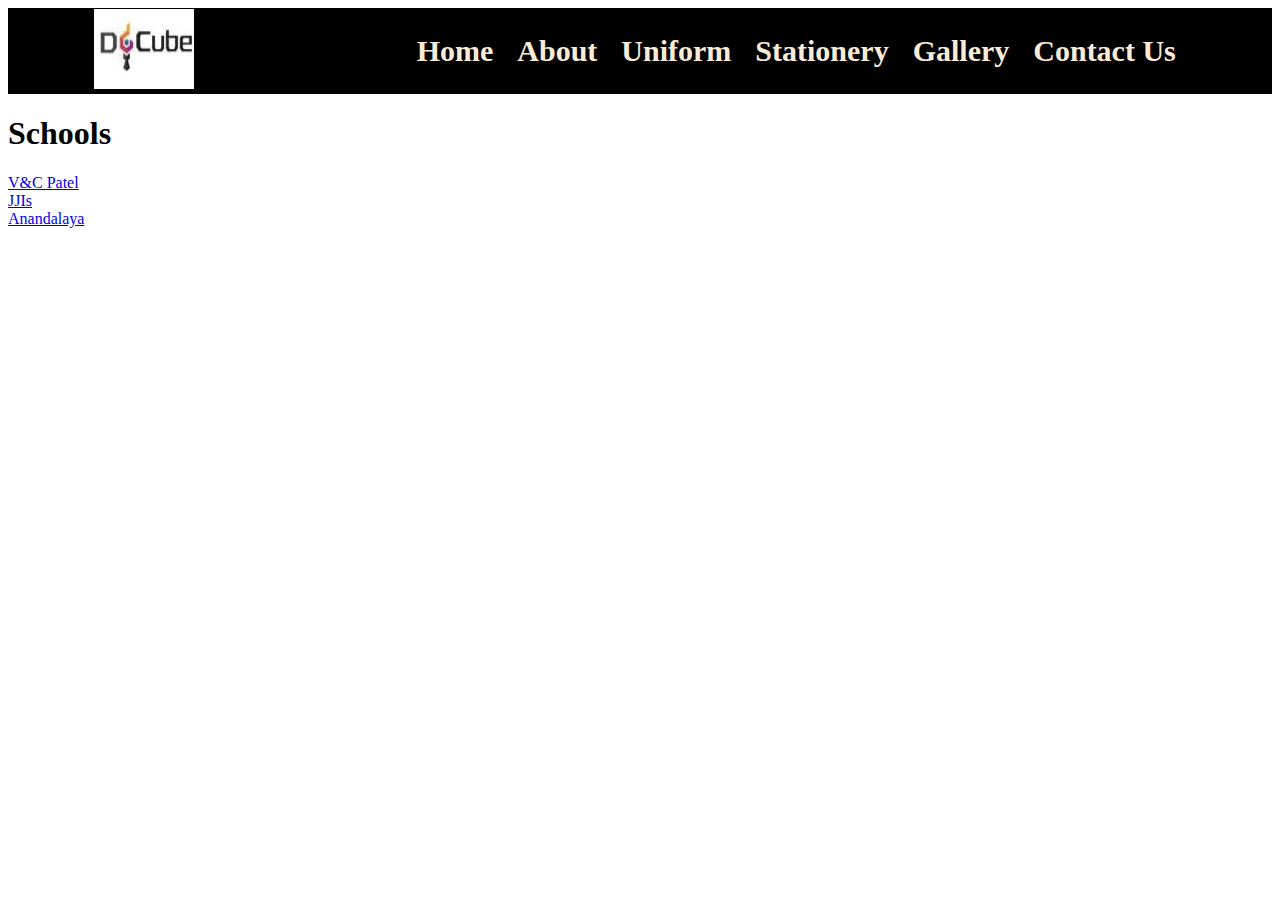
<file: WPD/D Cube/D Cube/index.html>
<!DOCTYPE html>
<html lang="en">
<head>
    <meta charset="UTF-8">
    <meta name="viewport" content="width=device-width, initial-scale=1.0">
    <title>Document</title>
    <link  href="./style.css" rel="stylesheet">
</head>
<body>
    <div class="header">
        <div class="header-logo">
            <img src="./images/WhatsApp Image 2025-04-05 at 09.32.25.jpeg">

        </div>
        <div class="navbar">
            <ul>
                <li><a href="">Home</a></li>
                <li><a href="">About</a></li>
                <li><a href="">Uniform</a></li>
                <li><a href="">Stationery</a></li>
                <li><a href="">Gallery</a></li>
                <li><a href="">Contact Us</a></li>

            </ul>
            </div>
        </div>
            <div class="Home"></div>
            <section class="home-1"></section>
            <div class="h1"></div>
            <h1>Schools</h1>
            <a href="VCP.html/">V&C Patel</a><br>
            <a href="JJIs.html/">JJIs</a><br>
            <a href="Anandalaya.html/">Anandalaya</a>

</body>
</html>
</file>
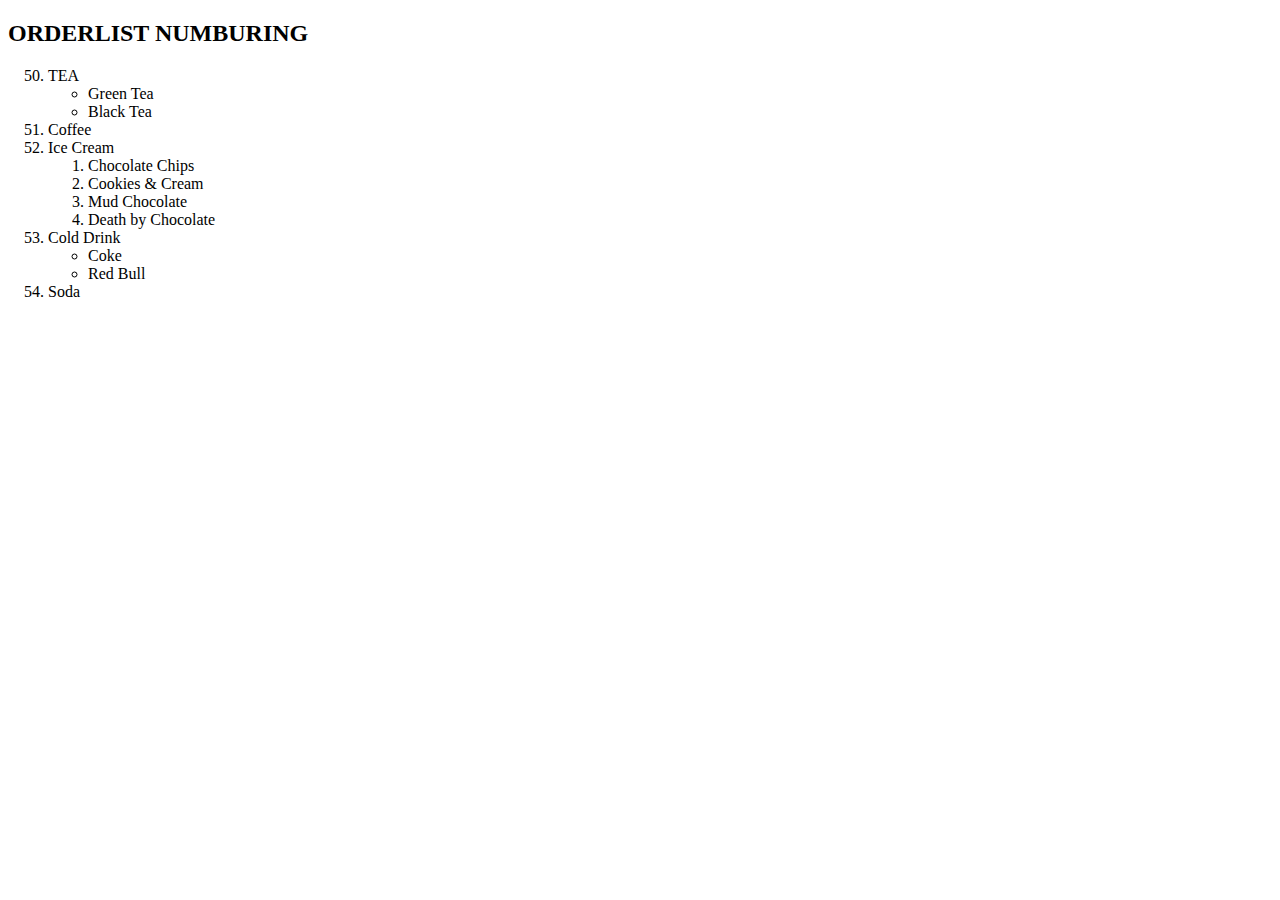
<file: WPD/Assigment2/assigment2.html>
<!DOCTYPE html>
<html lang="en">
<head>
    <meta charset="UTF-8">
    <meta name="viewport" content="width=device-width, initial-scale=1.0">
    <title>Document</title>
</head>
<style></style>


<body background="https://images.rawpixel.com/image_800/czNmcy1wcml2YXRlL3Jhd3BpeGVsX2ltYWdlcy93ZWJzaXRlX2NvbnRlbnQvbHIvdjU0NmJhdGNoMy1teW50LTM0LWJhZGdld2F0ZXJjb2xvcl8xLmpwZw.jpg">
    <h2>ORDERLIST NUMBURING </h2>
   <ol start ="50">
    <li>
        TEA

    </li>
    <ul>
        <li>
            Green Tea
            
        </li>
    </ul>
    <ul>
        <li>
            Black Tea
        </li>
    </ul>
    <li>
        Coffee

    </li>
    <li>
        Ice Cream
        <ol start="1">
            <li>Chocolate Chips</li>
            <li>Cookies & Cream</li>
            <li>Mud Chocolate</li>
            <li>Death by Chocolate</li>
        </ol>
        <li>
            Cold Drink 
            <ul>
                <li>Coke</li>
                <li>Red Bull</li>
                
    
                
            </ul>
            <li>
                Soda
            </li>
        </li>
    </li>
   </ol>
   
        

        
    
</body>
</html>
</file>
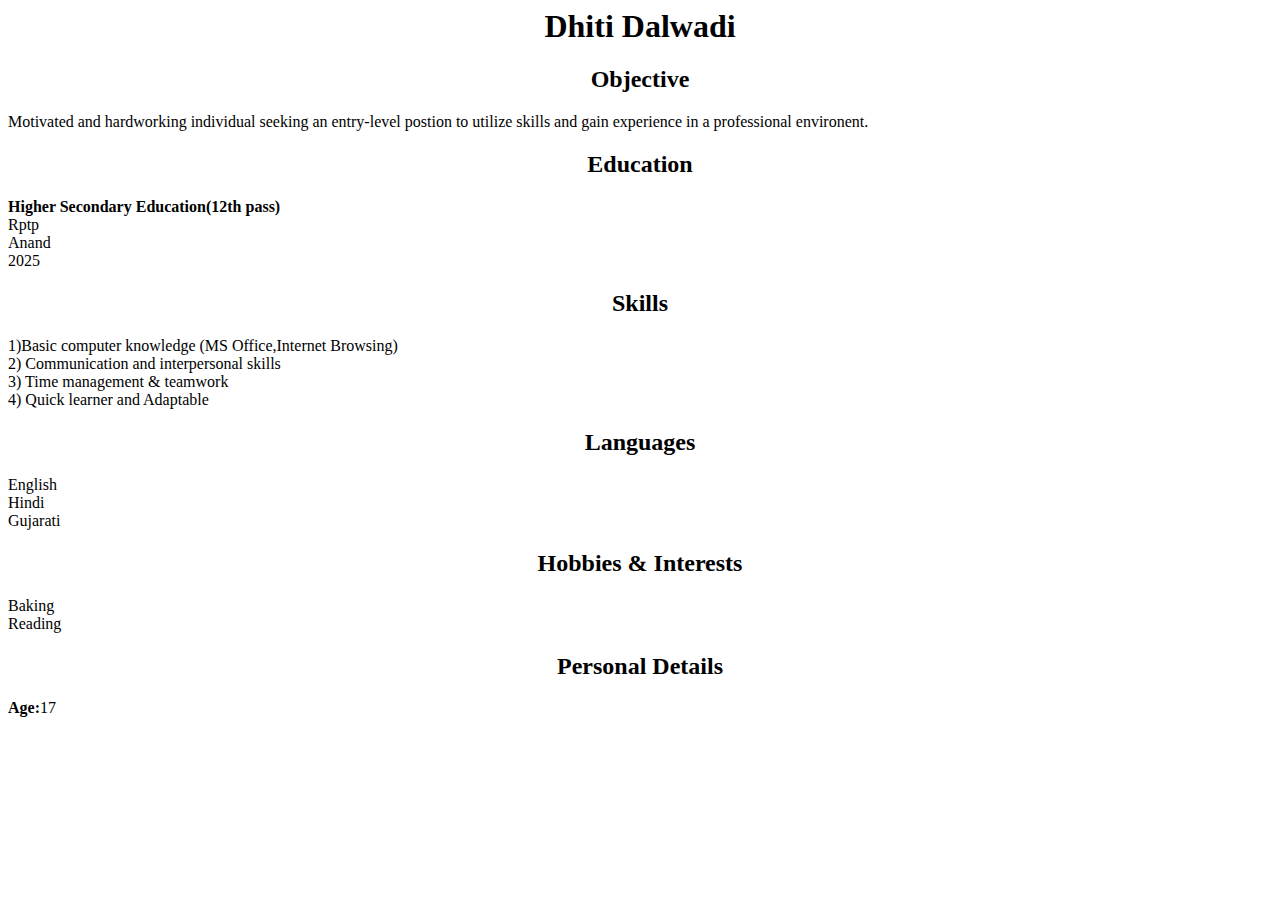
<file: WPD/Resume/resume.html>
<html>
<head>
<title>Resume</title>

</head>
<body>
<center><h1>Dhiti Dalwadi</h1></center>

<center><h2>Objective</h2></center>
<p> Motivated and hardworking individual seeking an entry-level postion to utilize skills and gain experience in a professional environent. </p>
<center><h2>Education</h2></center>
<p><b>Higher Secondary Education(12th pass) </b> <br> Rptp <br> Anand <br>2025</p>
<center><h2>Skills</h2></center>
<p> 1)Basic computer knowledge (MS Office,Internet Browsing)<br> 
2) Communication and interpersonal skills <br>
3) Time management & teamwork <br>  
4) Quick learner and Adaptable</p>
<center><h2>Languages</h2></center>
<p>English <br> Hindi <br> Gujarati</p>
<center><h2>Hobbies & Interests</h2></center>
<p> Baking <br> Reading <br> </p>
<center><h2>Personal Details </h2></center>
<p><b>Age:</b>17  <br>    <br> </p>

</body>
</html>
</file>
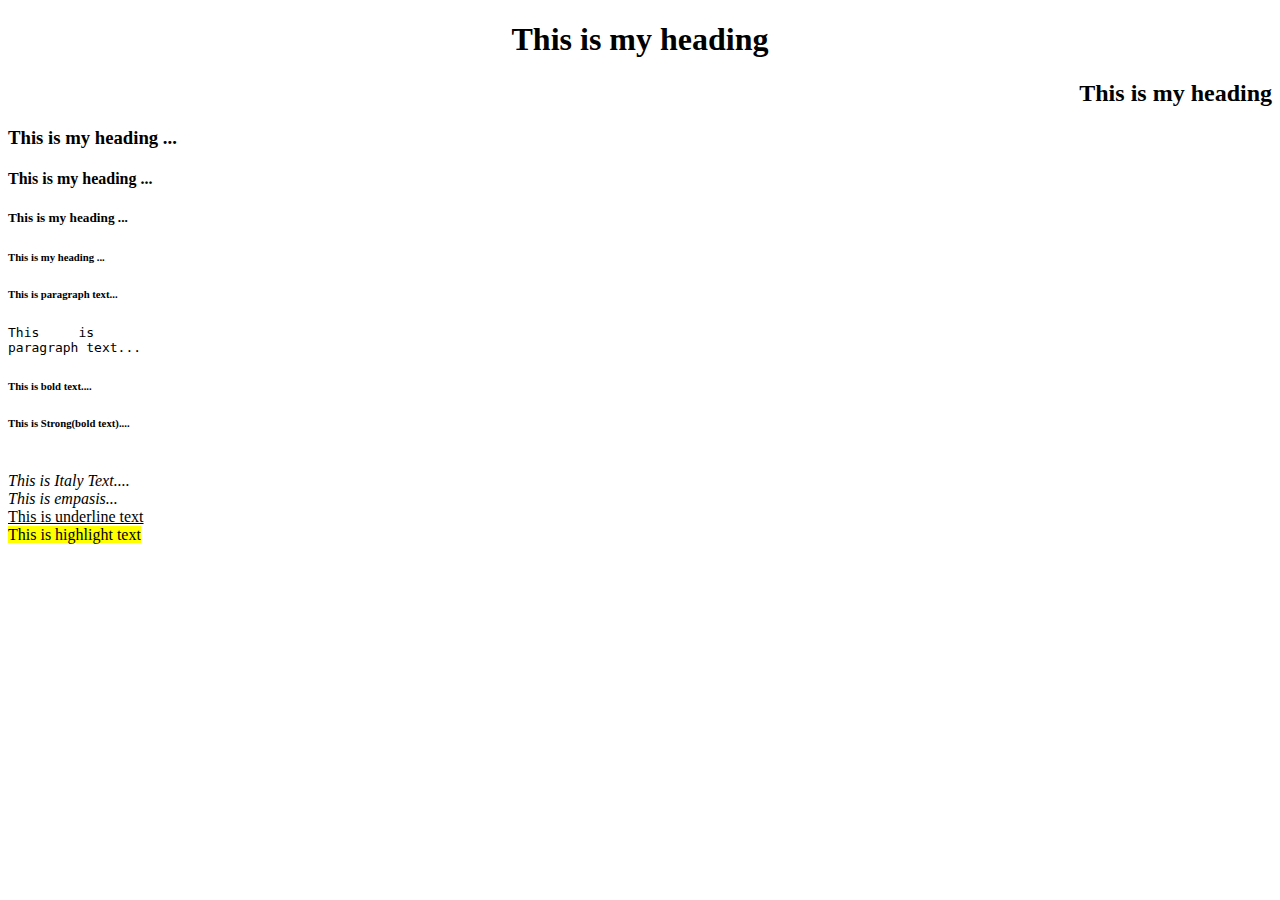
<file: WPD/Resume/Assigment 1/Assigment1.html>
<!DOCTYPE html>
<html lang="en">
<head>
    <meta charset="UTF-8">
    <meta name="viewport" content="width=device-width, initial-scale=1.0">
    <title>Document</title>
</head>
<body>
   <center> <h1>This is my heading </h1></center>
   <h2 align="right">This is my heading </h2>
   <h3>This is my heading  ...  </h3>
   <h4>This is my heading ... </h4>
   <h5>This is my heading ... </h5>
   <h6>This is my heading ... </h6>
   <h6>This is paragraph text... </h6>
<pre>This     is 
paragraph text... </pre>
<h6><b>  This is bold text....</b></h6>
<h6><b>  This is Strong(bold text)....</b></h6>
<br> <i>This is Italy Text....</i>
<br> <i>This is empasis...</i>
<br> <u>This is underline text </u>
<br> <mark>This is highlight text</mark>


<h1 style="font-size: 30px;</h1>


</body>
</html>
</file>
<file: WPD/D Cube/D Cube/style.css>
.header{
    display: flex;
    justify-content: space-around;
    align-items:center;
    background-color: rgb(0, 0, 0);

}
.header .header-logo{

}
.header .header-logo img{
    
    height:80px;
    width: 100px;
    background-image:rgb(0, 0, 0) ;
}


    

.header .navbar{

}
.header .navbar ul{

}
.header .navbar ul li{
    display: inline-flex;
    color: black;

}
.header .navbar ul li a{
    margin:10px;
    font-size: 30px;
    font-weight: 700;
    text-transform: capitalize;
    text-decoration: wavy;
    color: antiquewhite;
    

}
.header .navbar ul li a:hover{
    color: rgb(243, 15, 15);
    transition: all 1s liner;
    border-bottom: 2px solid rgb(255, 4, 4);

}
</file>
